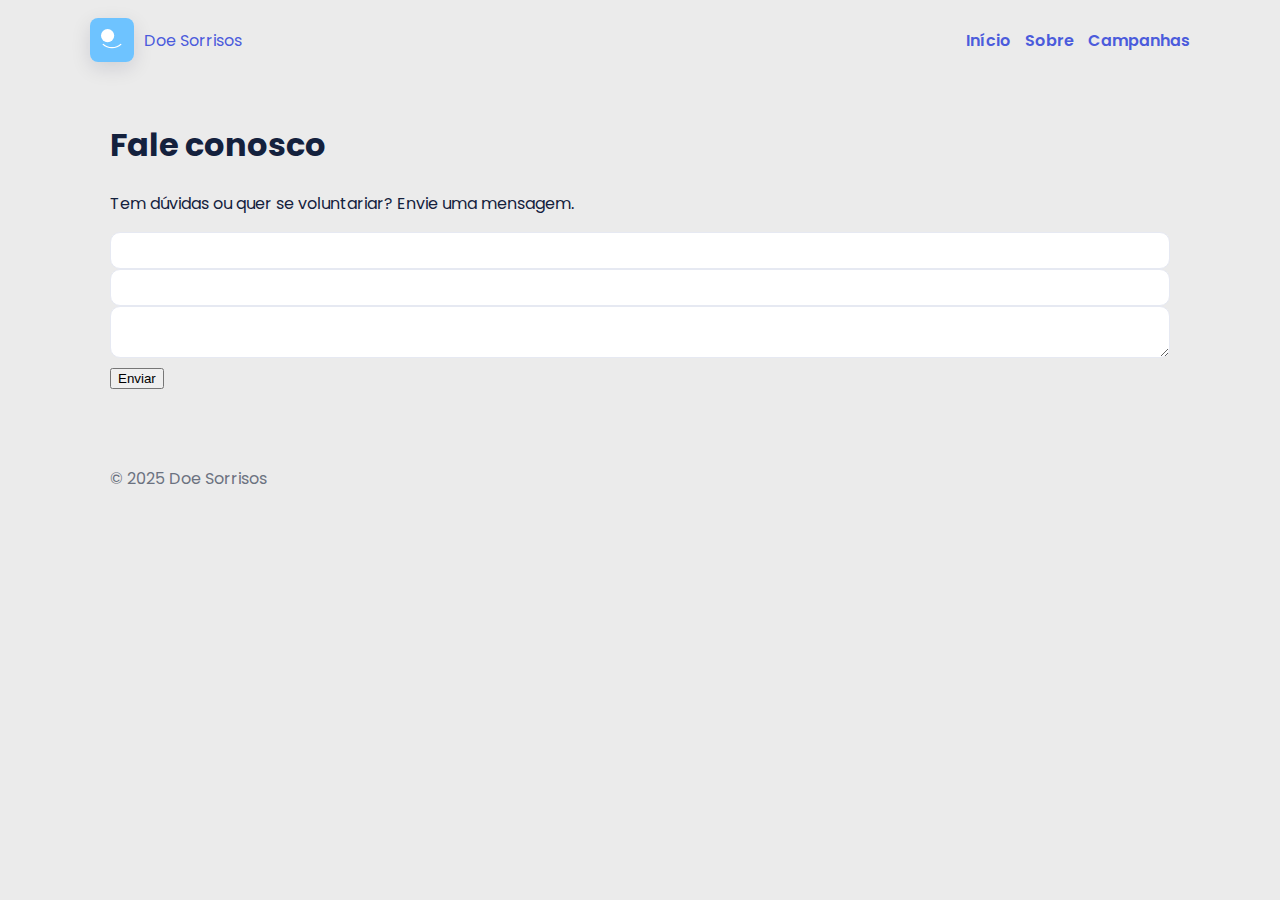
<file: contact.html>
<!DOCTYPE html>
<html lang="pt-BR">
<head>

  <link rel="icon" type="image/png" href="assets/img/logo.png">
  <meta charset="utf-8">
  <meta name="viewport" content="width=device-width, initial-scale=1">
  <title>Contato — Doe Sorrisos</title>
  <link href="https://fonts.googleapis.com/css2?family=Poppins:wght@300;400;600;700&display=swap" rel="stylesheet">
  <link rel="stylesheet" href="styles/style.css">
</head>
<body>
  <header class="site-header small">
    <div class="container header-inner">
      <a class="brand" href="index.html"><img src="assets/img/logo.svg" alt="Doe Sorrisos" class="logo"> Doe Sorrisos</a>
      <nav class="main-nav"><a href="index.html">Início</a><a href="about.html">Sobre</a><a href="campaigns.html">Campanhas</a></nav>
    </div>
  </header>

  <main class="container">
    <h1>Fale conosco</h1>
    <p>Tem dúvidas ou quer se voluntariar? Envie uma mensagem.</p>
    <form action="salvar_contato.php" method="POST">
      <input type="text" name="nome" required>
      <input type="email" name="email" required>
      <textarea name="mensagem" required></textarea>
      <button type="submit">Enviar</button>
    </form>
  </main>

  <footer class="site-footer"><div class="container footer-inner"><p>© 2025 Doe Sorrisos</p></div></footer>
  <script src="scripts/main.js"></script>
</body>
</html>
</file>
<file: styles/style.css>
/* Reset e base */
*{box-sizing:border-box}
:root{
  --bg:#ebebeb; --card:#ffffff; --accent:#4b5bdc; --accent-2:#6ec3ff; --muted:#6b7280; --radius:14px;
}
html,body{height:100%}
body{
  margin:0; font-family:"Poppins",system-ui,-apple-system,Segoe UI,Roboto,"Helvetica Neue",Arial; background:var(--bg); color:#14213d; -webkit-font-smoothing:antialiased;
}
.container{max-width:1100px; margin:0 auto; padding:20px}
img{max-width:100%; display:block}

/* Header */
.site-header{background:linear-gradient(135deg,var(--accent-2),var(--accent)); color:white;}
.site-header.small{background:transparent; color:var(--accent)}
.header-inner{display:flex;align-items:center;justify-content:space-between;padding:18px 0}
.brand{display:flex;align-items:center;gap:10px;color:inherit;text-decoration:none}
.logo{width:44px;height:44px;object-fit:cover;border-radius:8px;box-shadow:0 6px 20px rgba(11,16,56,0.12)}
.main-nav{display:flex;gap:14px;align-items:center}
.main-nav a{color:inherit;text-decoration:none;font-weight:600}
.nav-toggle{display:none;background:none;border:none;font-size:22px;color:inherit}

/* Hero */
.hero{position:relative;overflow:hidden;border-bottom-left-radius:24px;border-bottom-right-radius:24px}
.hero-img{width:100%;height:360px;object-fit:cover;opacity:0.95}
.hero-content{position:absolute;left:60%;transform:translateX(-50%);top:60px;color:white;text-align:center;max-width:760px}
.hero-content h1{font-size:2.2rem;margin:0 0 10px;line-height:1.05}
.hero-content p{margin:0 0 16px;opacity:0.95}
.hero-actions{display:flex;gap:12px;justify-content:center}

/* Buttons */
.btn{border-radius:12px;padding:10px 16px;border:1px solid transparent;cursor:pointer;font-weight:600}
.btn-primary{background:var(--accent);color:white;box-shadow:0 6px 18px rgba(0, 0, 0, 0.18)}
.btn-ghost{background:transparent;border:2px solid rgba(255,255,255,0.18);color:white}

/* Cards */
.cards-grid{display:grid;grid-template-columns:repeat(auto-fit,minmax(240px,1fr));gap:18px;margin-top:-40px}
.card{background:var(--card);padding:20px;border-radius:var(--radius);box-shadow:0 8px 30px rgba(11,16,56,0.06);transform:translateY(0);transition:transform .22s}
.card:hover{transform:translateY(-6px)}
.card h2{color:var(--accent)}

/* Carousel */
.carousel{position:relative;margin-top:18px}
.carousel-track{display:flex;gap:16px;overflow:hidden;transition:transform .45s ease}
.slide{min-width:320px;border-radius:12px;overflow:hidden;background:linear-gradient(180deg,white, #f6f7fb);box-shadow:0 10px 30px rgba(16,24,48,0.06)}
.slide img{height:200px;object-fit:cover}
.slide-info{padding:12px}
.carousel-btn{position:absolute;top:50%;transform:translateY(-50%);background:rgba(0,0,0,0.06);border:none;padding:10px;border-radius:8px;cursor:pointer}
.carousel-btn.prev{left:8px}
.carousel-btn.next{right:8px}

.center{text-align:center}
.link{color:var(--accent);text-decoration:none;font-weight:700}

/* Carousel tipo CARD (várias imagens lado a lado) */
/* Mantém exatamente o estilo que você já tinha */
.carousel {
  position: relative;
  margin-top: 18px;
  width: 100%;
  overflow: hidden; /* impede de estourar */
}

.carousel-track {
  display: flex;
  gap: 16px;                  /* mantém teu espaçamento */
  transition: transform .45s ease;
  flex-wrap: nowrap;          /* ESSENCIAL → garante tudo lado a lado */
}

.slide {
  min-width: 320px;           /* mantém teu tamanho original */
  flex-shrink: 0;             /* ESSENCIAL → impede o card de encolher */
  border-radius: 12px;
  overflow: hidden;
  background: linear-gradient(180deg, white, #f6f7fb);
  box-shadow: 0 10px 30px rgba(16,24,48,0.06);
}

.slide img {
  height: 200px;
  width: 100%;
  object-fit: cover;
}

.slide-info {
  padding: 12px;
}

/* Botões */
.carousel-btn {
  position: absolute;
  top: 50%;
  transform: translateY(-50%);
  background: rgba(0,0,0,0.06);
  border: none;
  padding: 10px;
  border-radius: 8px;
  cursor: pointer;
}

.carousel-btn.prev { left: 8px; }
.carousel-btn.next { right: 8px; }


/* Form */
.form-card label{display:block;margin-bottom:10px}
.input-grid{display:grid;grid-template-columns:repeat(auto-fit,minmax(200px,1fr));gap:12px}
input,textarea,select{width:100%;padding:10px;border-radius:10px;border:1px solid #e6e9f2}
.form-actions{display:flex;gap:10px;align-items:center}
.form-msg{color:var(--muted);margin-top:8px}

/* Stats */
.stats-grid{display:flex;gap:18px;justify-content:space-between;flex-wrap:wrap}
.stat{background:linear-gradient(180deg,#fff,#fafbff);padding:16px;border-radius:12px;flex:1;min-width:160px;text-align:center}
.stat strong{display:block;font-size:1.6rem;color:var(--accent)}

/* Campaign cards */
.campaigns-grid{display:grid;grid-template-columns:repeat(auto-fit,minmax(260px,1fr));gap:18px}
.campaign-card{background:var(--card);border-radius:12px;overflow:hidden}
.campaign-card img{height:160px;object-fit:cover}
.campaign-card h3{margin:12px}
.card-actions{padding:12px}

/* Modal */
.modal{position:fixed;inset:0;display:none;align-items:center;justify-content:center;background:rgba(5,7,15,0.45);padding:20px}
.modal[aria-hidden="false"]{display:flex}
.modal-content{background:white;padding:20px;border-radius:12px;max-width:520px;width:100%;position:relative}
.modal-close{position:absolute;right:12px;top:12px;border:none;background:none;font-size:18px}

/* Footer */
.site-footer{padding:20px 0;color:var(--muted)}
.footer-inner{display:flex;justify-content:space-between;align-items:center}

/* Responsivo */
@media(max-width:900px){
  .hero-img{height:240px}
  .nav-toggle{display:block}
  .main-nav{display:none}
  .hero-content{top:40px}
}
@media(max-width:600px){
  .hero-content h1{font-size:1.4rem}
  .header-inner{padding:10px 0}
}

/* ABOUT PAGE -------------------------- */

.about-hero {
  padding: 60px 0;
  background: linear-gradient(135deg, var(--accent-2), var(--accent));
  color: white;
  border-radius: 0 0 24px 24px;
}

.about-hero-inner {
  display: flex;
  align-items: center;
  justify-content: space-between;
  gap: 40px;
}

.about-text h1 {
  font-size: 2.5rem;
  margin-bottom: 10px;
}

.about-text p {
  font-size: 1.1rem;
  opacity: 0.95;
}

.about-hero-img {
  width: 380px;
  border-radius: 20px;
  box-shadow: 0 10px 30px rgba(0,0,0,0.15);
}

/* CARDS DA PÁGINA SOBRE */
.about-cards {
  display: grid;
  grid-template-columns: repeat(auto-fit, minmax(260px, 1fr));
  gap: 20px;
  padding: 40px 0;
}

.about-card {
  background: var(--card);
  padding: 20px;
  border-radius: var(--radius);
  text-align: center;
  box-shadow: 0 8px 25px rgba(11,16,56,0.06);
  transition: .2s;
}

.about-card:hover {
  transform: translateY(-5px);
}

.about-card img {
  width: 70px;
  margin-bottom: 15px;
  opacity: 0.9;
}

/* BANNER DE TRANSPARÊNCIA */
.about-banner {
  background: #eef2ff;
  padding: 50px 0;
  text-align: center;
  border-radius: 20px;
  margin-bottom: 40px;
}

.about-banner h2 {
  color: var(--accent);
  font-size: 2rem;
}

.about-banner p {
  color: #374151;
  font-size: 1.1rem;
}
</file>
